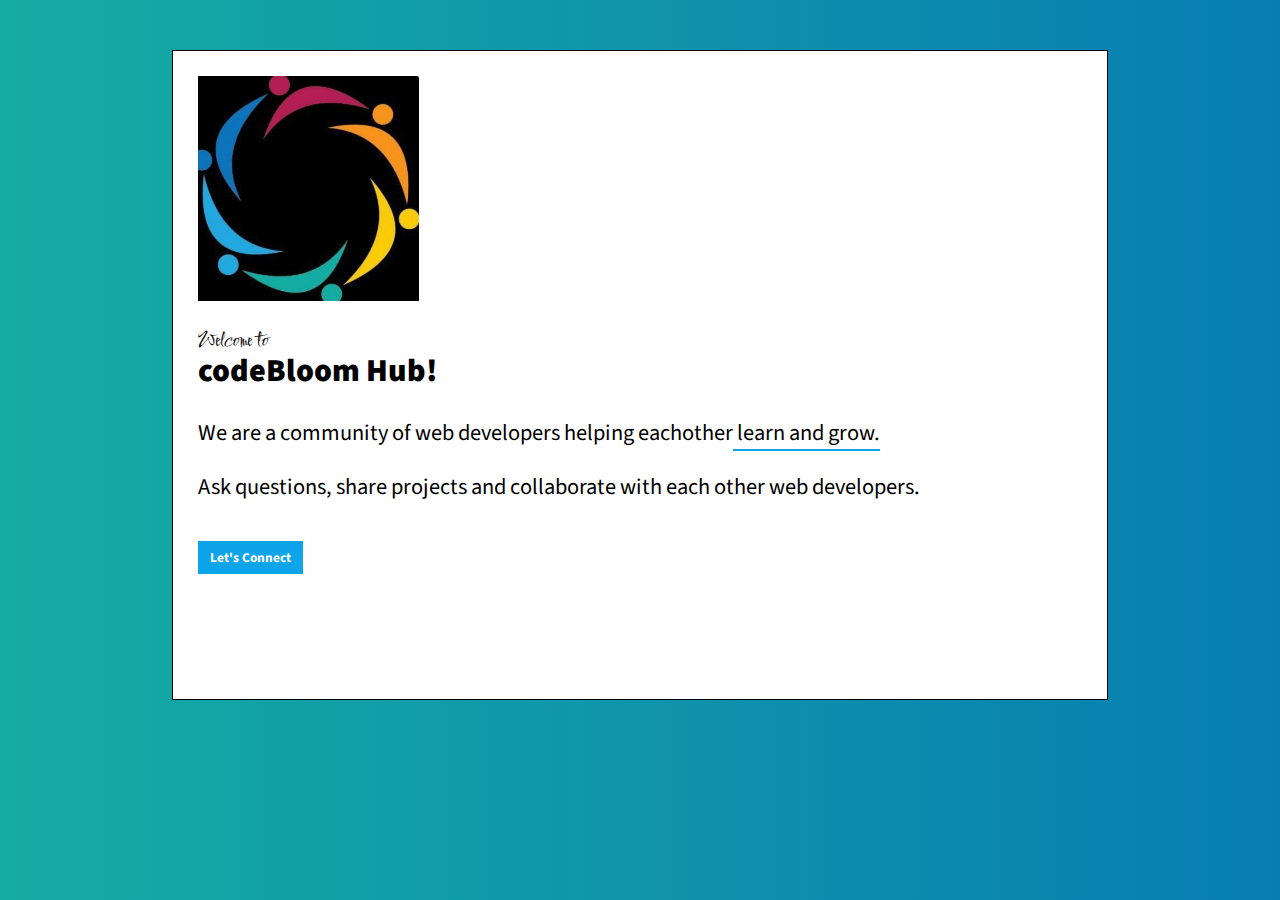
<file: index.html>
<!DOCTYPE html>
<html lang="en">
<head>
    <meta charset="UTF-8">
    <title>Codebloom Hub</title>
    <link rel="stylesheet" href="styles.css">
</head>
<body>
    <div class="container">
         <img class="logo" src="communitylogo.jpg" alt="colorful-community-logo">
         <p class="wlcm">Welcome to </p>
         <h1 class="hero-title"> codeBloom Hub!</h1>
         <div class="note">
         <p>We are a community of web developers
helping eachother<span class="cta"> learn    
and grow. </span> </p>
         <p> Ask questions, share projects 
     and collaborate with each other web developers.</p>
        </div>
        <button class="btn" type="Sumbit" onclick="window.open('mailto:adesesanrukiyat2222@gmail.com?subject=connecting with you X codeBloom Hub&body=Hi%20Ruqoyyah!%20I%20will%20like%20to%20connect%20with%20you...')">Let's Connect</button>
    </div>
    
</body>
</html>
</file>
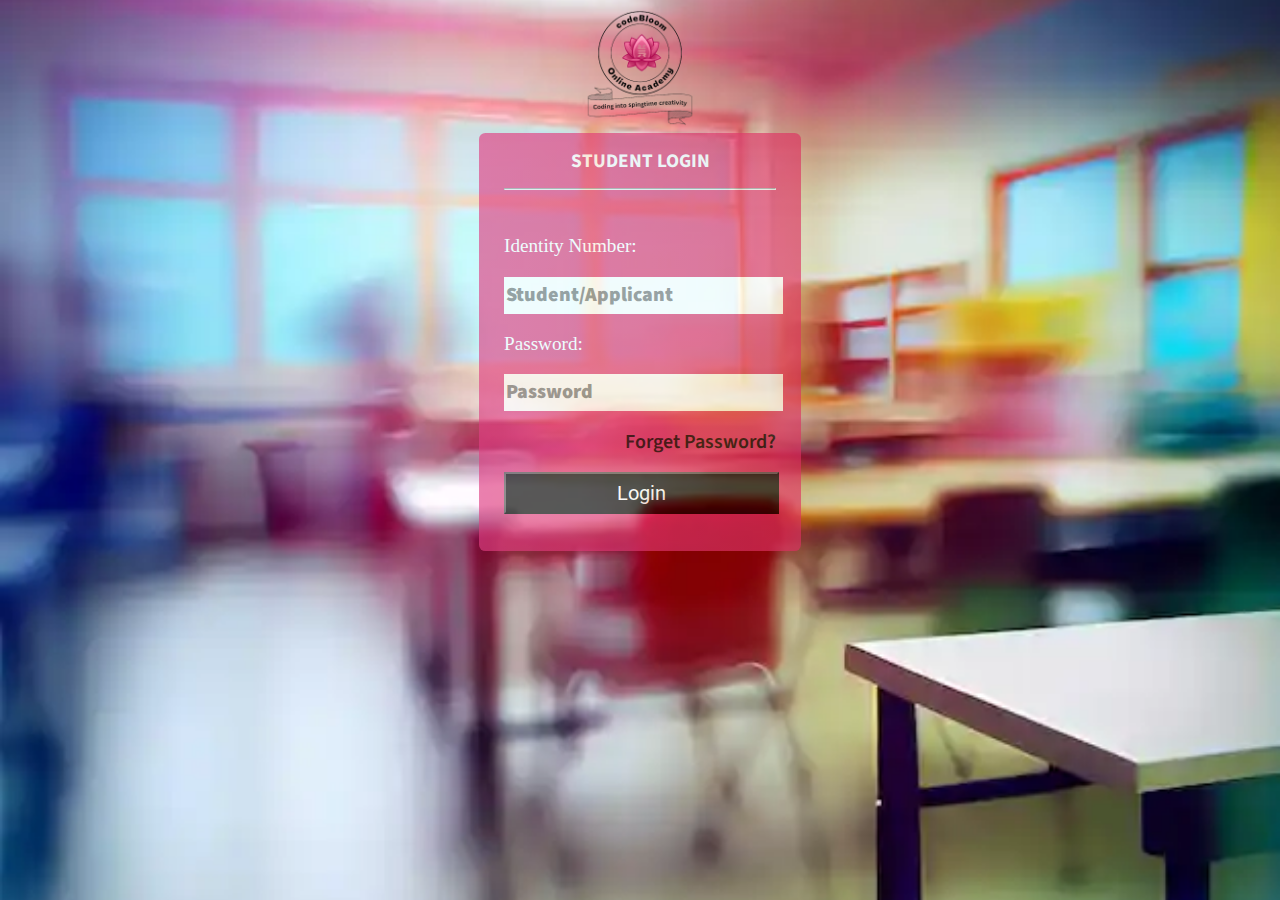
<file: B.Alone.html>
<!DOCTYPE html>
<html lang="en">
<head>
    <meta charset="UTF-8">
    <title>Boom Alone</title>
    <link rel="stylesheet" href="B.Alone.css">
    <link rel="preconnect" href="https://fonts.googleapis.com">
<link rel="preconnect" href="https://fonts.gstatic.com" crossorigin>
<link href="https://fonts.googleapis.com/css2?family=Happy+Monkey&family=Source+Sans+3:ital,wght@0,200..900;1,200..900&display=swap" rel="stylesheet">

</head>
<body>
    <center>
        <img src="logo.png" alt="Academy logo" width="120px">
    </center>
    <center>
  <div class="box">
      <h1>STUDENT LOGIN</h1>
      <hr><br>
      <p>Identity Number:</p>
      <input class="ph" id="s/l" name="student/applicant" placeholder="Student/Applicant" style="width:275px; border:none; color:black; height:35px;">
      <p>Password:</p>
       <input class="psw" id="psw" name="password" placeholder="Password" style="width:275px; border:none; color:black; height:35px;">
       <h2>Forget Password?</h2>
    <button class="btn" type="submit" style="width:275px; height:42px; background-color:black;border-none; color:white;">Login</button>
      
    
    </div>
       
       
   </center> 
   
   
</body>
</html>
</file>
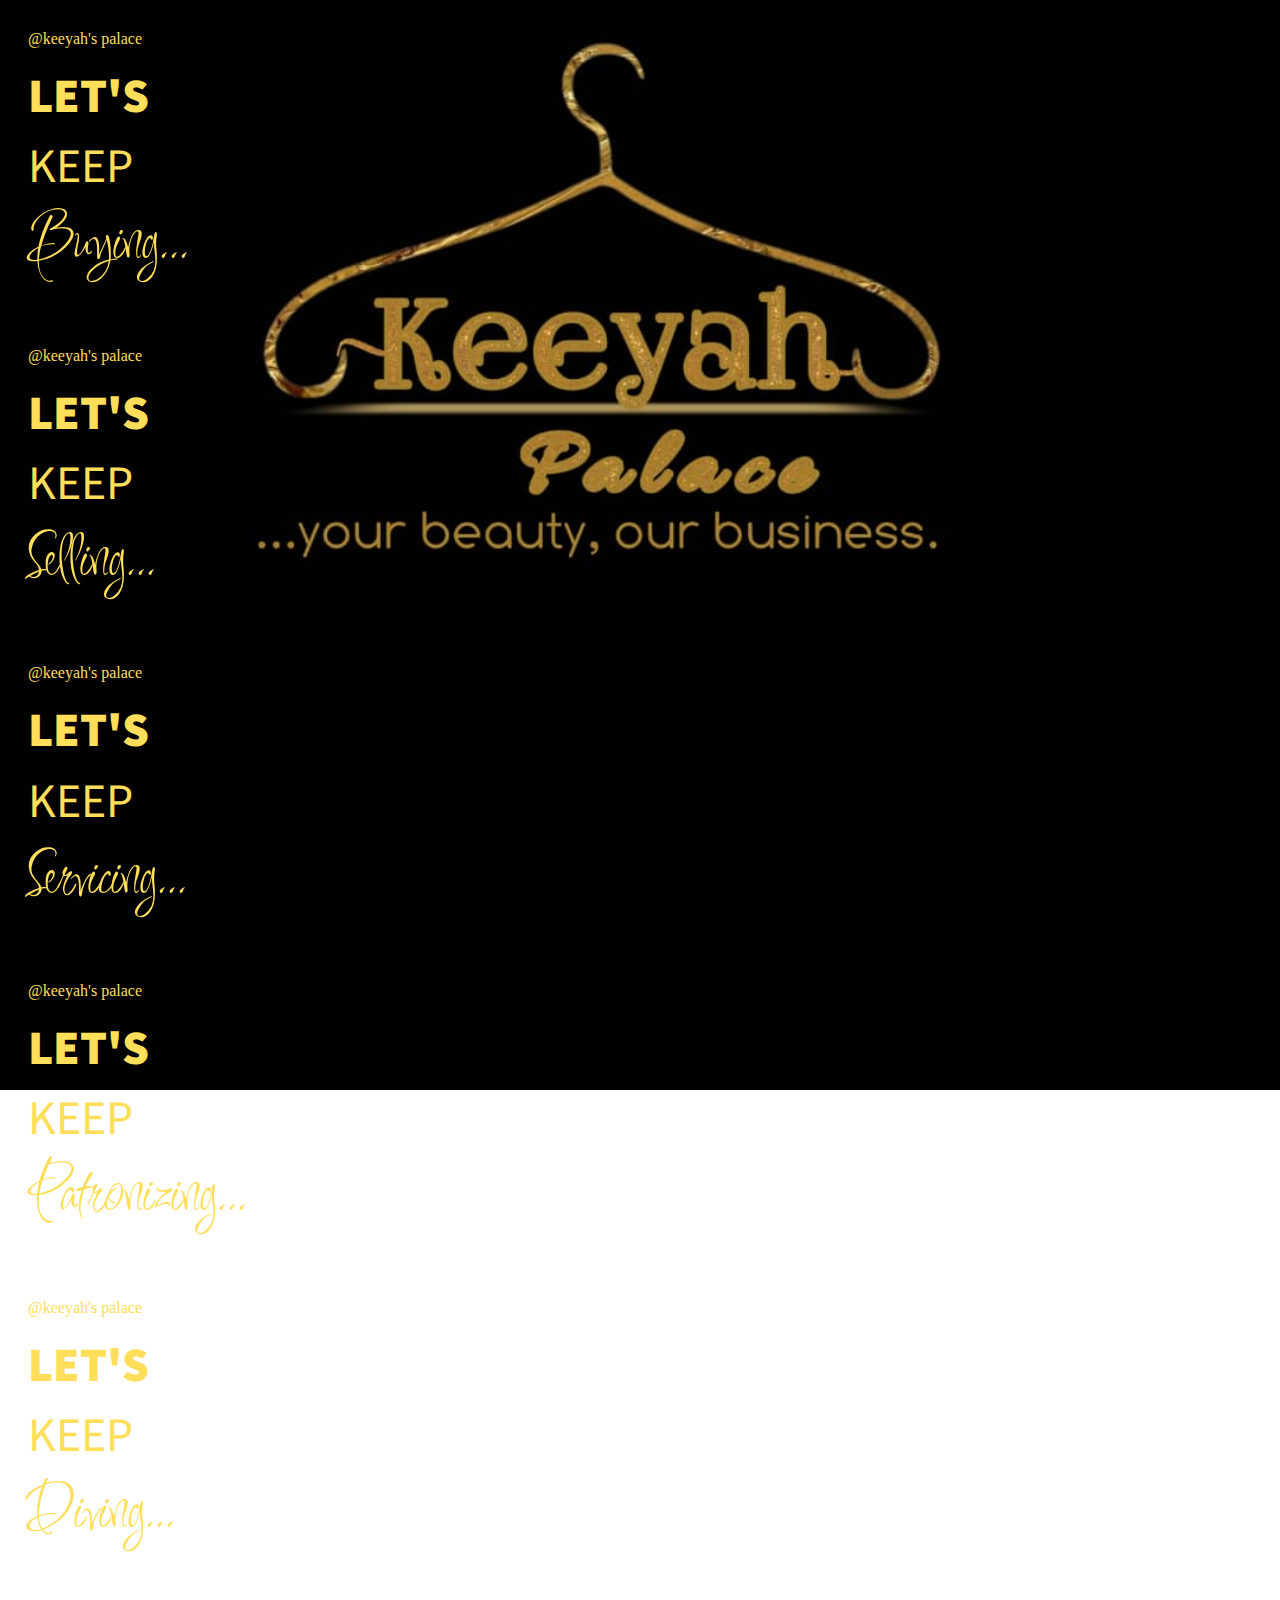
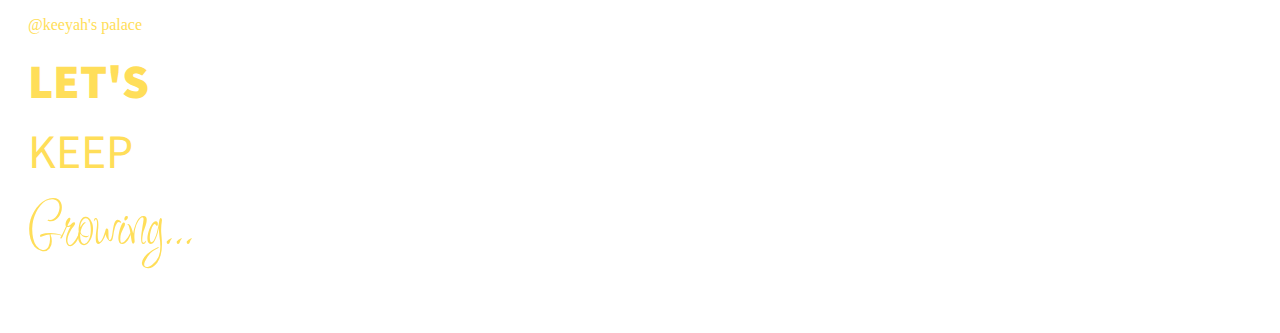
<file: backgrd.html>
<!DOCTYPE html>
 <html lang="en">
 <head>
     <meta charset="UTF-8">
     <title>Background Properties</title>
     <link rel="stylesheet" href="backgrd.css">
     <link rel="preconnect" href="https://fonts.googleapis.com">
<link rel="preconnect" href="https://fonts.gstatic.com" crossorigin>
<link href="https://fonts.googleapis.com/css2?family=Inspiration&family=Source+Sans+3:ital,wght@0,200..900;1,200..900&display=swap" rel="stylesheet">
     <style>
     div{
       margin: 30px 0 0 20px;
       color: #ffde59;  
     }
     span{
         font-family: "Source Sans 3", serif;
         font-size:3rem;
         
         
     }    
     h1{
         font-family: "Source Sans 3", serif;
          margin-top:1.5rem;
         line-height:3.2rem;
         font-size:3rem;
         font-weight:900;
         margin-bottom:-0.5rem;
     }
     p{
         font-family: "Inspiration", serif;
        margin-top: 0px;
         font-size:4rem;
     }
    </style>
     
 </head>
 <body>
     <div>@keeyah's palace
       <h1>LET'S</h1><br>
     <span>KEEP</span>
       <p>Buying...</p>
  </div>
<div>@keeyah's palace
       <h1>LET'S</h1><br>
     <span>KEEP</span>
       <p>Selling...</p>
  </div>

  <div>@keeyah's palace
       <h1>LET'S</h1><br>
     <span>KEEP</span>
       <p>Servicing...</p>
  </div>
  <div>@keeyah's palace
  <h1>LET'S</h1><br>
  <span>KEEP</span>
  <p>Patronizing...</p>
  </div>
  <div>@keeyah's palace
      <h1>LET'S</h1><br>
      <span>KEEP</span>
      <p>Diving...</p>
  </div>
   <div>@keeyah's palace
   <h1>LET'S</h1><br>
   <span>KEEP</span>
   <p>Growing...</p>
       
   </div>
</body>
</html>
</file>
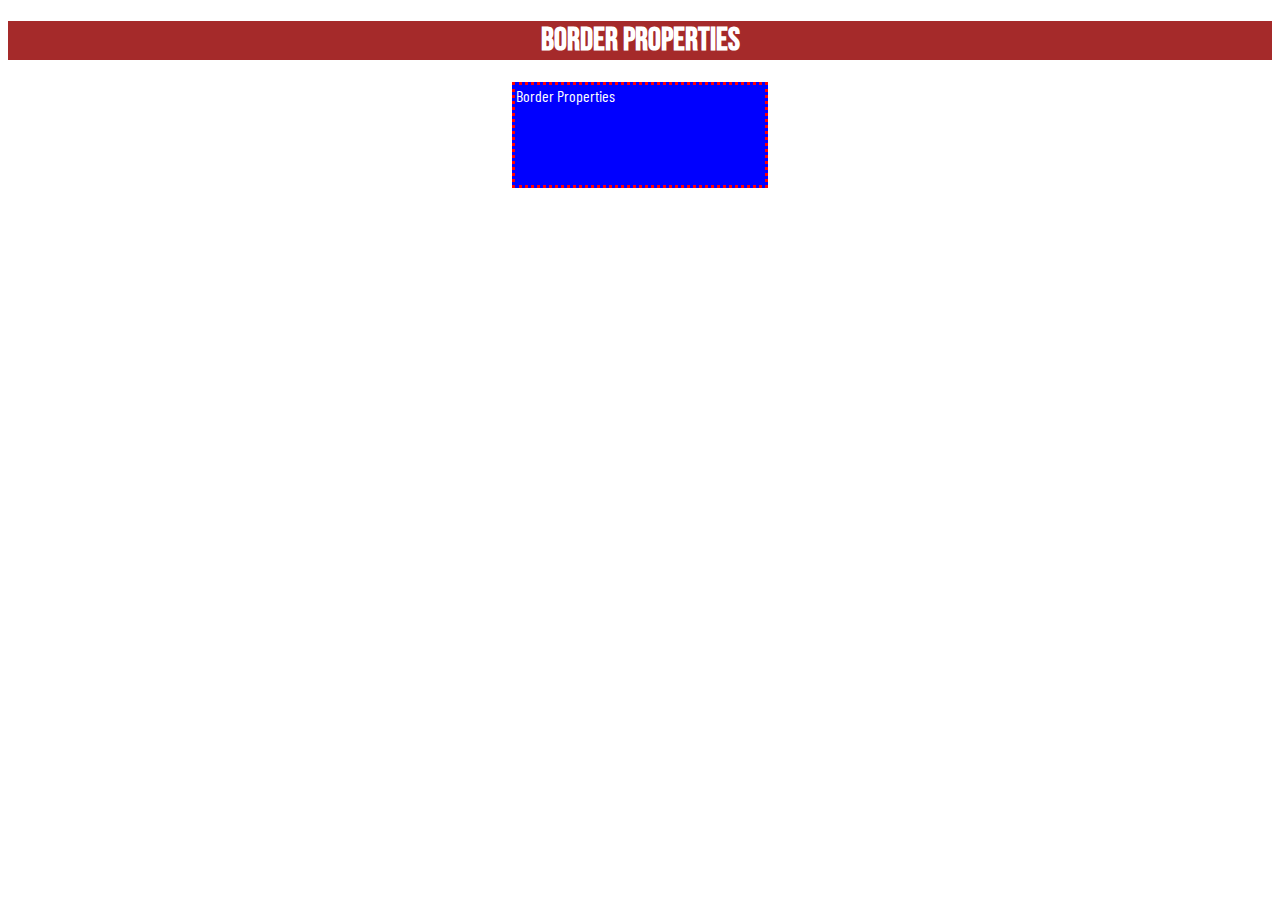
<file: border.html>
<!DOCTYPE html>
<html lang="en">
<head>
 <meta charset="UTF-8">
 <title>Border properties></title>
<link rel="preconnect" href="https://fonts.googleapis.com">
<link rel="preconnect" href="https://fonts.gstatic.com" crossorigin>
<link href="https://fonts.googleapis.com/css2?family=Barlow+Condensed:ital,wght@0,100;0,200;0,300;0,400;0,500;0,600;0,700;0,800;0,900;1,100;1,200;1,300;1,400;1,500;1,600;1,700;1,800;1,900&family=Bebas+Neue&display=swap" rel="stylesheet">
   <style>
    .Bp{
        Font-size:1rem;
    }
   
      div{
    width:250px;
    height:100px;
    margin: 150px auto;
    background-color:blue;
    border: 3px dotted red
}
    h1{
        background-color:brown;
        color:white;
        text-align:center;
      font-family: "Bebas Neue", serif;
    }
    .Bp {
        color:white;
        margin:auto;
          }
 
  .text{
      margin:1px;
      font-family: "Barlow Condensed", serif;
    
  }
     </style>   
     </head>
     <body>
         <h1>Border Properties</h1>
    <div class="Bp">
        <p class="text">Border Properties</p>
    </div>   
</body>
</html>
</file>
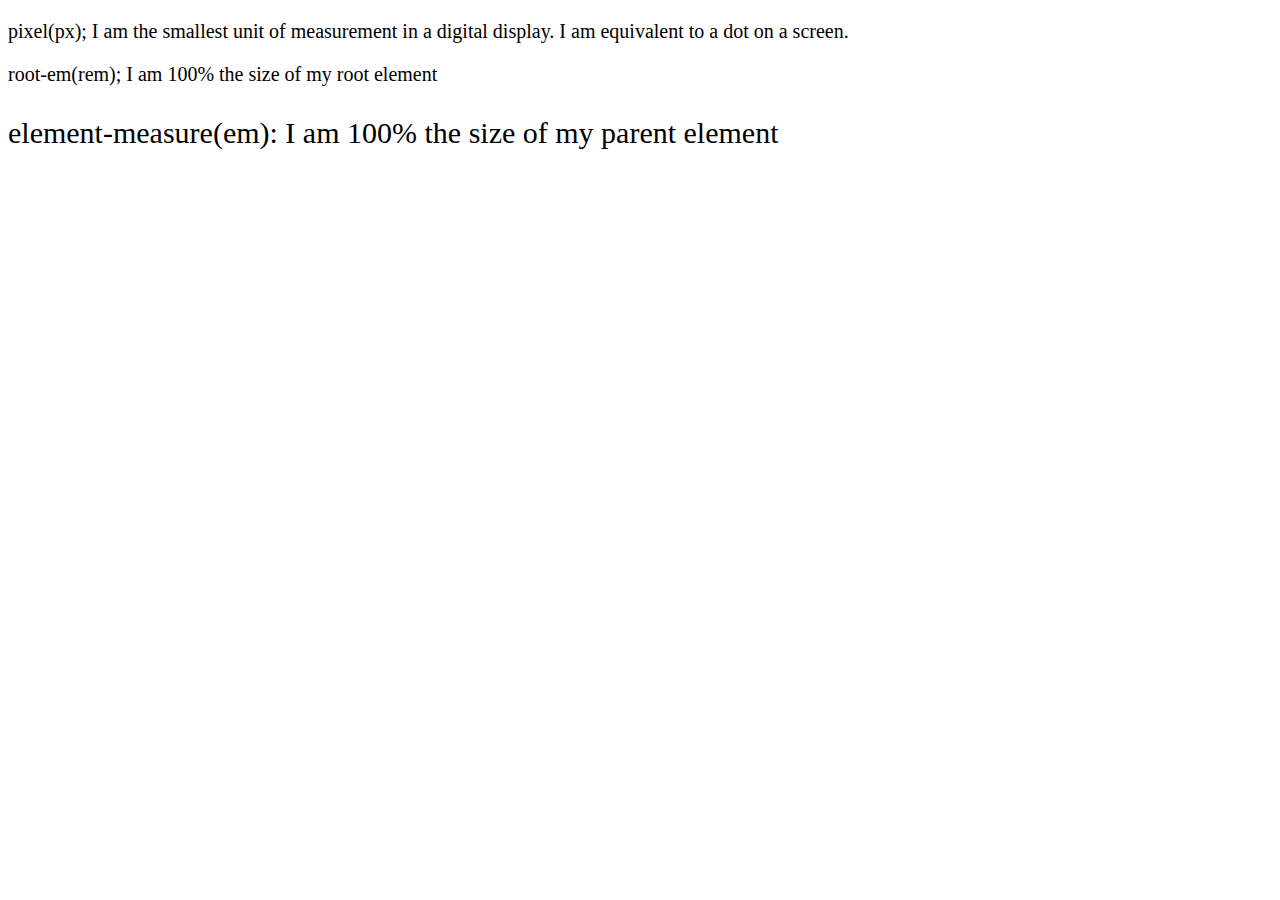
<file: Font.html>
<!DOCTYPE html>
<html lang="en">
<head>
    <meta charset="UTF-8">
    <title>Font Size Properties</title>
    <style>
        html{
            font-size:10px
        }
      
      #px{
          font-size:20px;
      }
        #rem{
            font-size:2rem;
        }
        section{
            font-size:15px;
        }
        #em{
            font-size:2em;
        }
    </style>
</head>
<body>
   <p id="px">pixel(px); I am the smallest unit of measurement in a digital display. I am equivalent to a dot on a screen. </p>
   <section>
       <p id="rem">root-em(rem); I am 100% the size of my root element</p>
       <p id="em"> element-measure(em): I am 100% the size of my parent element</p>
   </section> 
   <!--<p id="pt">point or pt; I am a fixed unit of measurement that's not dependent on the screen resolution.</p> -->
</body>
</html>
</file>
<file: styles.css>
@import url('https://fonts.googleapis.com/css2?family=Comforter+Brush&family=Source+Sans+3:ital,wght@0,200..900;1,200..900&display=swap');

body{
    background-image: linear-gradient(to right, #15aca3, #087db2);
    font-family: "Source Sans 3", serif;
   }

.container {
    background-color:white;
    width: 70%;
    margin: 50px auto 0;
    padding:25px;
   border: 1.5px  solid black;
    }

.logo {
    width:25%;
    
}

.wlcm {
    margin-bottom:0px;
    font-family: "Comforter Brush", serif;
    font-size: 1.25rem;
    font-weight: 500;
    
}
.hero-title {
    margin-top:-0.5rem;
    font-weight: 900;
    font-family: "Source Sans 3", serif;
  }  
  
.btn {
    margin: 15px 0 100px;
    background-color:#0ea4ea;
    color:white;
    border:none;
   padding:7px 12px;
   font-weight: bolder; 
  font-family: "Source Sans 3", serif;
   
  }
.note{
    font-size:1.4rem;
    width:90%;
}
.cta{
    border-bottom: 2px solid #0ea4ea;
}
</file>
<file: B.Alone.css>
@import url('https://fonts.googleapis.com/css2?family=New+Amsterdam&family=Roboto:ital,wght@0,100..900;1,100..900&display=swap');
body{
    background-image:url(backgrd.jpg);
    background-size: cover;
    background-repeat: no-repeat;
    background-attachment: fixed;
    background-position:center;
    
}
.box{
    background-image: linear-gradient(to right, #e04083, #de3161);
   opacity:0.65;
    width:17rem;
    height:26rem;
   border-radius:0.4rem;
   margin:25px auto 0;
   Padding-top:1.5px;
   padding-left:25px;
   padding-right:25px;
   margin-top:1px;
   
   
}
h1{
    padding-top:-0.5rem;
    color:white;
    font-size:1.2rem;
    font-family: "Source Sans 3", serif;
    
}
p{
    text-align:left;
    color:white;
    font-size:1.2rem;
}
h2{
    text-align:right;
    font-family: "Source Sans 3", serif;
     font-weight:600;
     font-size:1.25rem;
     
}
.btn{
    font-family: "Roboto", serif;
    font-size:1.25rem;
    font-weight;900;
}
.ph{
    font-weight:900;
    font-size: 1.25rem;
    font-family: "Source Sans 3", serif;
}
.psw{
    
font-weight:900;
    font-size: 1.25rem;
    font-family: "Source Sans 3", serif;
}
</file>
<file: backgrd.css>
body{
    background-image: url("businesslogo.jpg");
    background-size: cover;
    background-repeat: no-repeat;
    background-attachment: fixed;
    background-position:center;
    
}
</file>
